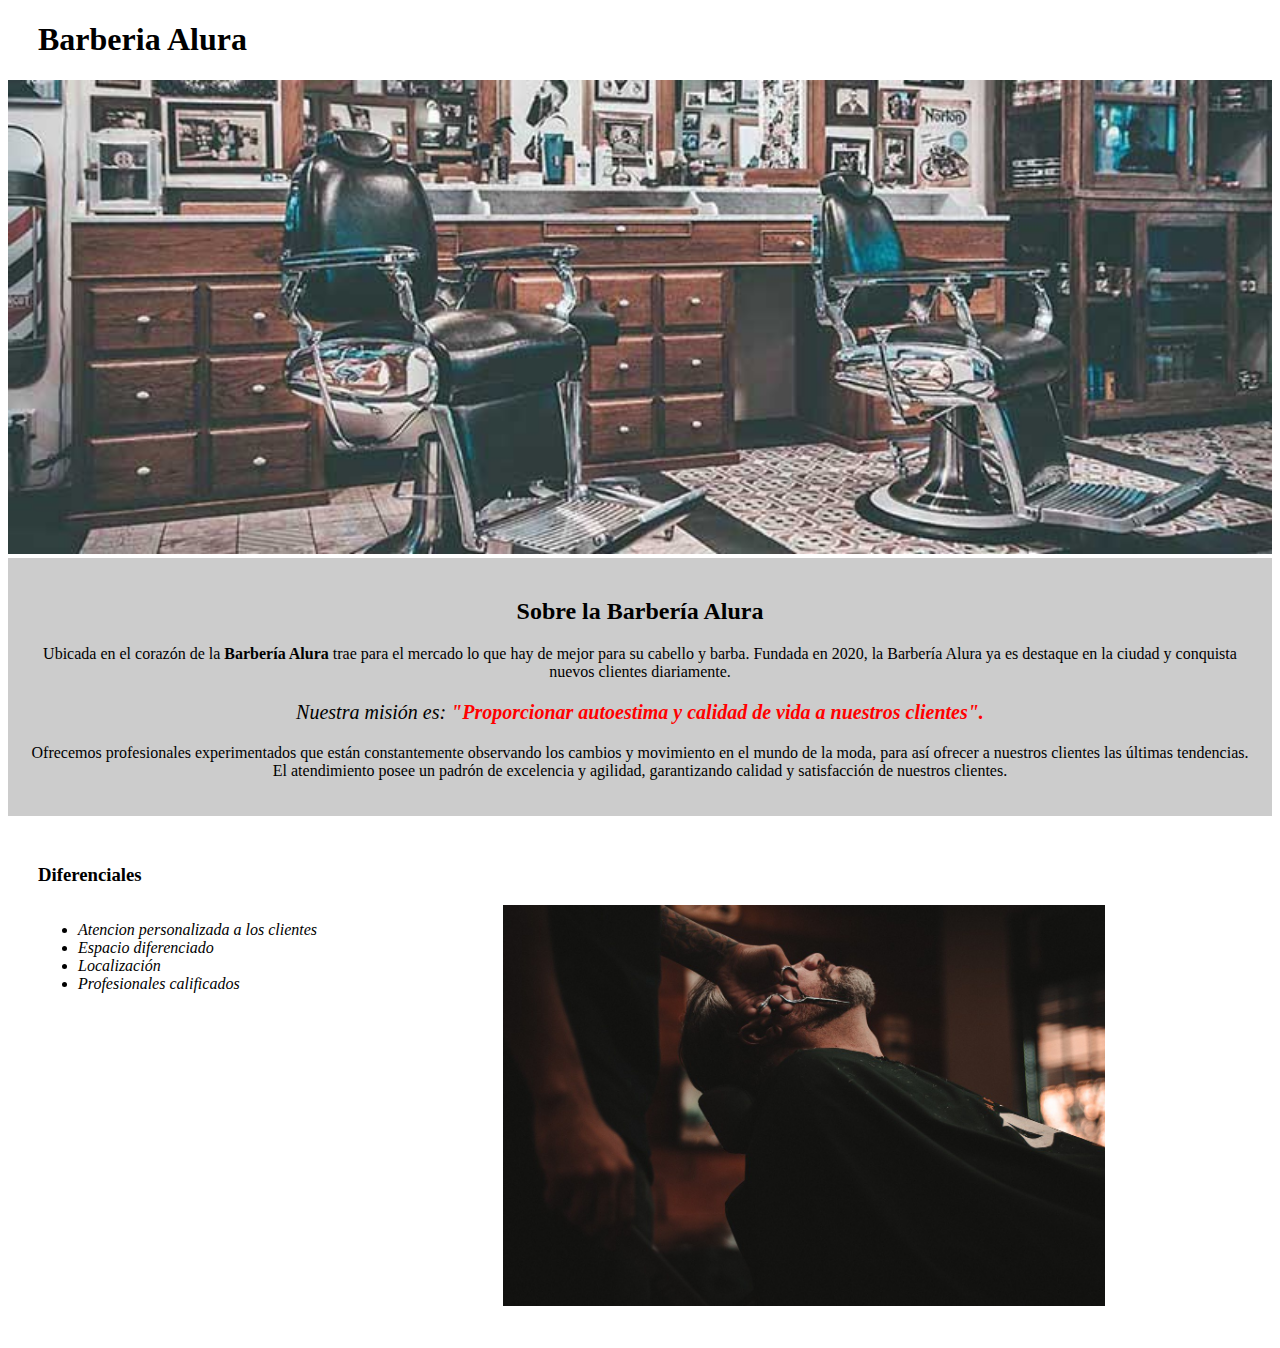
<file: index.html>
<!DOCTYPE html>
<html lang="es">

<head>
  <meta charset="UTF-8" />
  <title>Barberia Alura</title>
  <link rel="stylesheet" href="style.css" />
</head>

<body>
  <header>
    <h1 class="titulo-principal">Barberia Alura</h1>
  </header>
  <img id="banner" src="banner/banner.jpg" alt="banner" />
  <div class="principal">
    <h2 class="titulo-centralizado">Sobre la Barbería Alura</h2>

    <p>
      Ubicada en el corazón de la <strong>Barbería Alura </strong> trae para
      el mercado lo que hay de mejor para su cabello y barba. Fundada en 2020,
      la Barbería Alura ya es destaque en la ciudad y conquista nuevos
      clientes diariamente.
    </p>
    <p id="mision">
      <em>Nuestra misión es:
        <strong>"Proporcionar autoestima y calidad de vida a nuestros
          clientes".</strong></em>
    </p>
    <p>
      Ofrecemos profesionales experimentados que están constantemente
      observando los cambios y movimiento en el mundo de la moda, para así
      ofrecer a nuestros clientes las últimas tendencias. El atendimiento
      posee un padrón de excelencia y agilidad, garantizando calidad y
      satisfacción de nuestros clientes.
    </p>
  </div>
  <div class="diferenciales">
    <h3>Diferenciales</h3>
    <ul>
      <li class="items">Atencion personalizada a los clientes</li>
      <li class="items">Espacio diferenciado</li>
      <li class="items">Localización</li>
      <li class="items">Profesionales calificados</li>
    </ul>
    <img src="diferenciales/diferenciales.jpg" alt="diferenciales" class="imagenDiferencia" />
  </div>
</body>

</html>
</file>
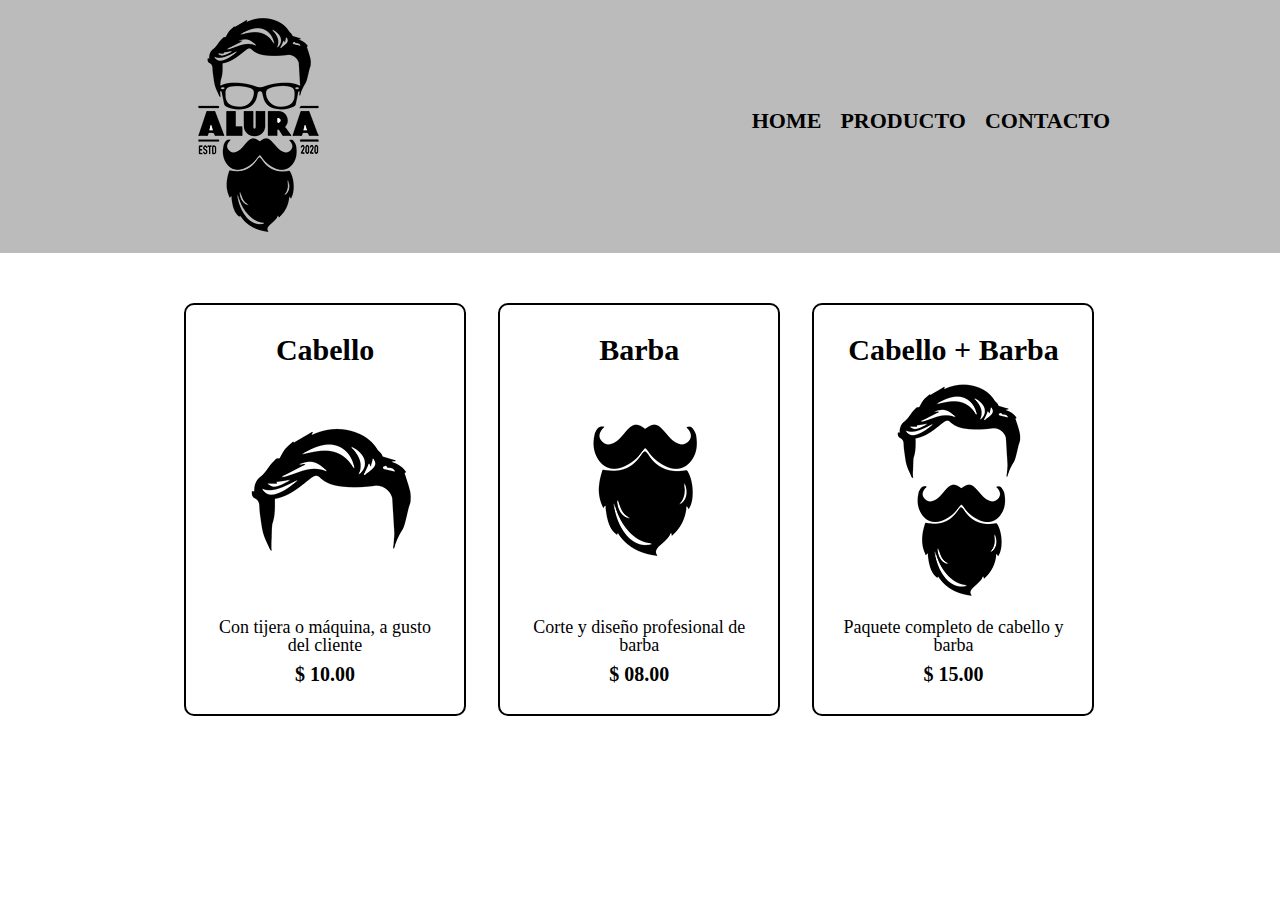
<file: productos.html>
<!DOCTYPE html>
<html lang="en">

<head>
    <meta charset="UTF-8">
    <meta http-equiv="X-UA-Compatible" content="IE=edge">
    <meta name="viewport" content="width=device-width, initial-scale=1.0">
    <title>Productos - Barberia Alura</title>
    <link rel="stylesheet" href="reset.css">
    <link rel="stylesheet" href="productos.css">
</head>

<body>
    <header>
        <div class="caja">
            <h1><img src="imagenes/logo.png" alt=""></h1>
            <nav>
                <ul>
                    <li><a href="index.html">Home</a></li>
                    <li><a href="productos.html">Producto</a></li>
                    <li> <a href="contacto.html">Contacto</a></li>
                </ul>
            </nav>
        </div>
    </header>
    <main>
        <ul class="productos">
            <li>
                <h2>Cabello</h2>
                <img src="imagenes/cabello.jpg">
                <p class="producto-descripcion">Con tijera o máquina, a gusto del cliente</p>
                <p class="producto-precio">$ 10.00</p>
            </li>
            <li>
                <h2>Barba</h2>
                <img src="imagenes/barba.jpg">
                <p class="producto-descripcion">Corte y diseño profesional de barba</p>
                <p class="producto-precio">$ 08.00</p>
            </li>
            <li>
                <h2>Cabello + Barba</h2>
                <img src="imagenes/cabello+barba.jpg">
                <p class="producto-descripcion">Paquete completo de cabello y barba</p>
                <p class="producto-precio">$ 15.00</p>
            </li>
        </ul>
    </main>
</body>

</html>
</file>
<file: style.css>
.titulo-principal{
  padding-left: 30px;
}
#banner {
  width: 100%;
}
.principal {
  background: #cccccc;
  padding: 20px;
}
.titulo-centralizado {
  text-align: center;
}
p {
  text-align: center;
  background: #cccccc;
}
em strong {
  color: red;
}
#mision {
  font-size: 20px;
}
.diferenciales {
  background: #ffffff;
  padding: 30px;
}
.items {
  font-style: italic;
}
ul {
  display: inline-block;
  vertical-align: top;
  width: 20%;
  margin-right: 15%;
}
.imagenDiferencia {
  width: 50%;
}
</file>
<file: productos.css>
header {
  background: #bbbbbb;
}
.caja {
  width: 940px;
  position: relative;
  margin: auto;
}
nav {
  position: absolute;
  top: 110px;
  right: 0;
}
nav li {
  display: inline;
  margin: 0 0 0 15px;
}

nav a {
  text-transform: uppercase;
  color: #000000;
  font-weight: bold;
  font-size: 22px;
  text-decoration: none;
}
.productos {
  width: 940px;
  margin: 0 auto;
  padding: 50px;
}

.productos li {
  display: inline-block;
  text-align: center;
  width: 30%;
  vertical-align: top;
  margin: 0 1.5%;
  padding: 30px 20px;
  box-sizing: border-box;
  border: 2px solid #000000;
  border-radius: 10px;
}

.productos h2 {
  font-size: 30px;
  font-weight: bold;
}

.producto-descripcion {
  font-size: 18px;
}

.producto-precio {
  font-size: 20px;
  font-weight: bold;
  margin-top: 10px;
}
nav a:hover {
  color: #c78c19;
  text-decoration: underline;
}
.productos li:hover {
  border-color: #c78c19;
}
.productos li:active {
  border-color: #088c19;
}
.productos li:hover h2 {
  font-size: 33px;
}
</file>
